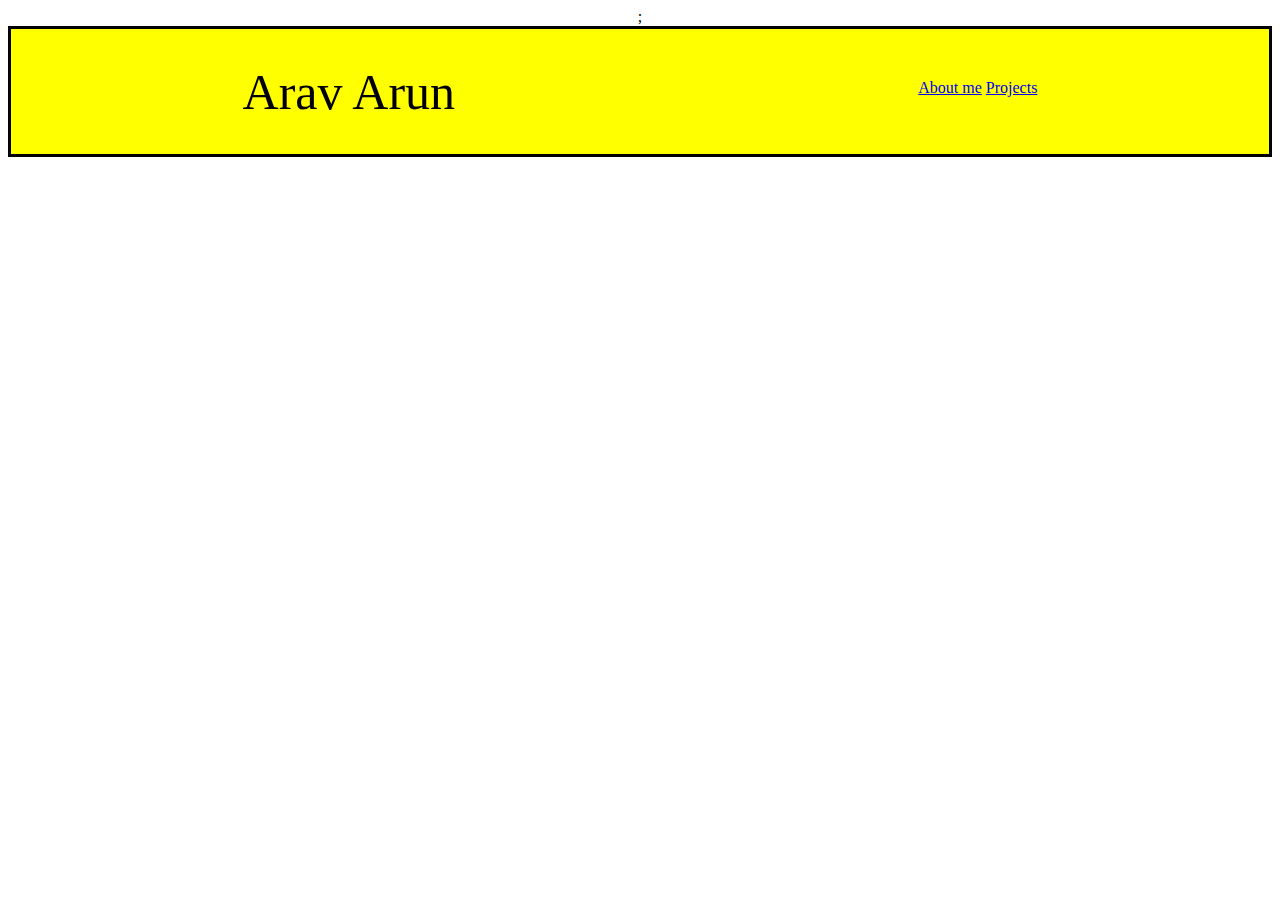
<file: aboutMe.html>
<!DOCTYPE html>
<html>
    <head>
        <title>Arav's Portfolio</title>
        <link rel="stylesheet" href="style.css">;
    </head>

    <body>
        <div class="header">
            <h1>Arav Arun</h1>
            <div class="menu">
                <a href="aboutMe.html">About me</a>
                <a href="index.html">Projects</a>
            </div>
        </div>
        <p>My name is Arav Arun,I am 13 years old and I live in mumbai,India.</p>
        <p>The coding languages i know are java, javascript, html, css and jsx</p>
        <p>I have created this website to share with you all almost all apps and games i have created in a 1 year span</p>
        <p>You can view all the apps and games I have created neatly arranged on the home screen</p>
        <p>Using a laptop or pc is recommended as almost all of the apps and games run on an emulator</p>
        <p>I have created this website using basic html and css, hope you like it</p>
    </body>
</html>
</file>
<file: style.css>
body {
    background-image: url('https://www.xmple.com/wallpaper/purple-blue-gradient-linear-1920x1080-c2-9400d3-00ffff-a-195-f-14.svg');
    background-repeat: no-repeat;
    background-attachment: fixed;
    background-size: 100% 100%;
}
h1{
color:black;
font-size: 50px;
font-weight: 500;
font-family:Impact;
}
p{
color: white;
font-size: 25px;
font-weight: 200;
font-family: Verdana;
}
img{
border: solid;
border-radius: 50px;
padding: 10px;
background-color: chartreuse;
}
*{
text-align: center;
/* border: solid; */
}

.header{
    display:flex;
    justify-content: space-around;
    border: solid;
    background-color: yellow;
}

.grid{
    display: flex;
    flex-wrap: wrap;
    justify-content: space-around;
}

.menu{
    margin-top: 50px;
}

.items p{
    color: yellow;
}
</file>
